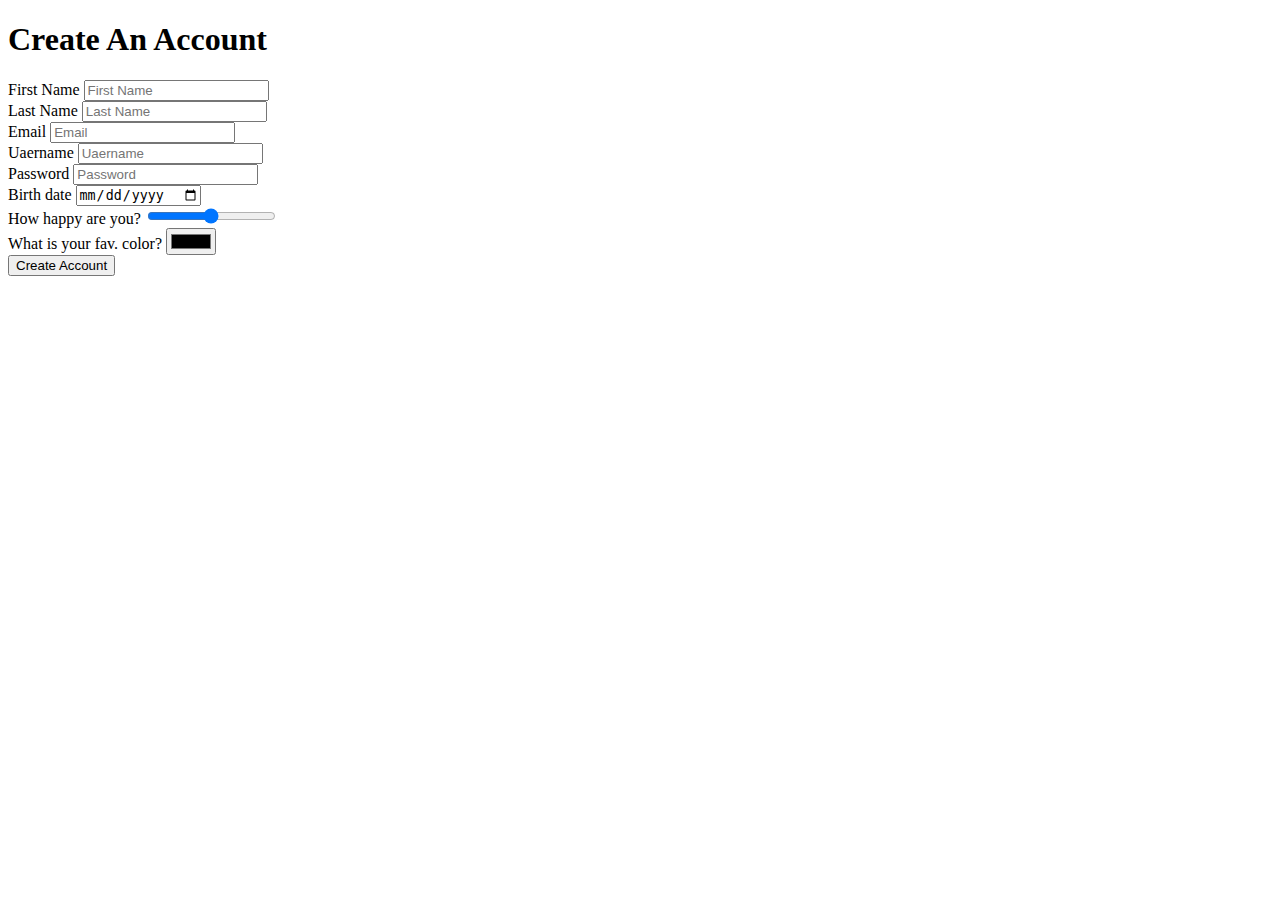
<file: home.html>
<!DOCTYPE html>
<html>
  <head></head>
  <body>
    <h1>Create An Account</h1>
    <form action="">
      <lavel for="FirstName">First Name</lavel>
      <input
        id="FirstName"
        required
        placeholder="First Name"
        type="text"
      /><br />
      <lavel for="LastName">Last Name</lavel>
      <input id="LastName" required placeholder="Last Name" type="text" /><br />
      <lavel for="Email">Email</lavel>
      <input id="Email" required placeholder="Email" type="Email" /><br />
      <lavel for="Username">Uaername</lavel>
      <input id="Username" required placeholder="Uaername" type="text" /><br />
      <lavel for="Password">Password</lavel>
      <input
        id="Password"
        required
        minlength="10"
        placeholder="Password"
        type="password"
      /><br />
      <lavel for="Birthdate">Birth date</lavel>
      <input
        id="Birthdate"
        required
        type="date"
        pattern="\d{4}-\d{2}-\d{2}"
      /><br />
      <lavel for="Happy">How happy are you?</lavel>
      <input id="Happy" required type="range" step="10" /><br />
      <lavel for="Color">What is your fav. color?</lavel>
      <input id="Color" required type="color" /><br />
      <input type="submit" value="Create Account" /><br />
    </form>
  </body>
</html>
</file>
